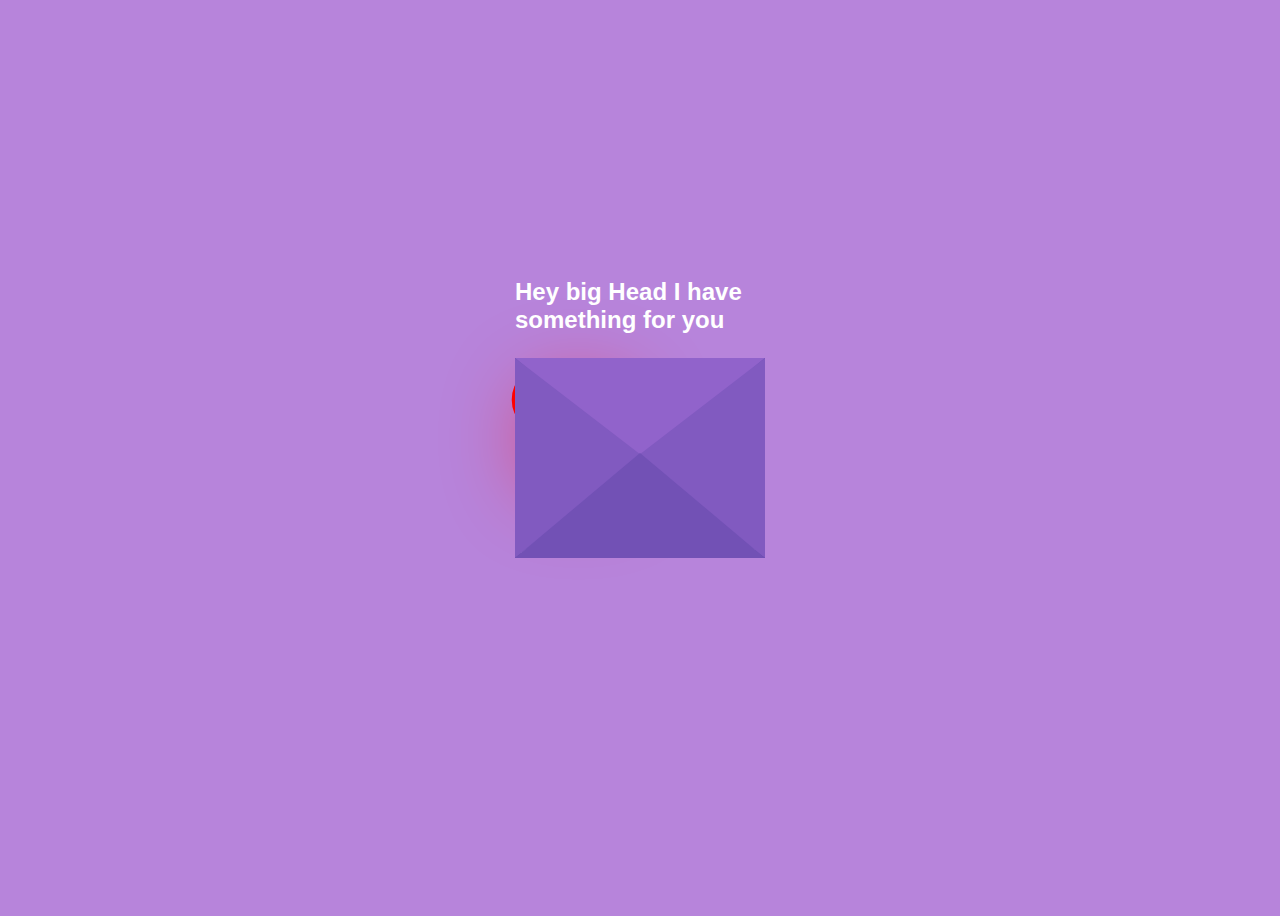
<file: Kamo/Index.html>
<!DOCTYPE html>
<html lang="en">
<head>
    <meta charset="UTF-8">
    <meta name="viewport" content="width=device-width, initial-scale=1.0">
    <title>Kamogolo Makola</title>
    <link rel="stylesheet" href="styles.css">
</head>
<body>
    <div class="envelope">
        <div class="back"></div>
        <div class="letter">
            <div class="heart"></div>
            <div class="text">
                <p>As creative as you are,<br>
                     i tried to be creative <br>
                     in my own way.</p>
                <a href="news.html">Click here</a>
            </div>
        </div>
        <div class="front"></div>
        <div class="top"></div>
        <div class="shadow"></div>
        <div class="text1">
            <h2>Hey big Head I have something for you</h2>
        </div>
    </div>
</body>
</html>
</file>
<file: Kamo/styles.css>
body{
    display: flex;
    align-items: center;
    justify-content: center;
    height: 100vh;
    background-color:  #b784db;
}
.envelope{
    position: relative;
    cursor: pointer;
}
.back{
    position: relative;
    width: 250px;
    height: 200px;
    background-color: #6247aa;
}
.front{
    position: absolute;
    border-right: 130px solid #815ac0;
    border-top: 100px solid transparent;
    border-bottom: 100px solid transparent;
    height: 0;
    width: 0;
    top: 0;
    left: 120px;
    z-index: 3;
}
.front:before{
    content: '';
    position: absolute;
    border-left: 130px solid #815ac0;
    border-top: 100px solid transparent;
    border-bottom: 100px solid transparent;
    height: 0;
    width: 0;
    top: -100px;
    left:-120px;
}

.front:after{
    content: '';
    position: absolute;
    border-bottom: 105px solid #7251b5;
    border-left: 125px solid transparent;
    border-right: 125px solid transparent;
    height: 0;
    width: 0;
    top: -5px;
    left: -120px;
}
.top{
    position: absolute;
    border-top: 105px solid #9163cb;
    border-left: 125px solid transparent;
    border-right: 125px solid transparent;
    height: 0;
    width: 0;
    top: 0;
    transform-origin: top;
    transition: 0.4s;
}
.envelope:hover .top{
    transform: rotateX(160deg)
}
.letter{
    position: absolute;
    background: white;
    justify-content: center;
    width: 235px;
    height: 180px;
    top: 15px;
    left: 5px;
    transition: 0.2s;
}
.envelope:hover .letter{
    transform: translateY(-170px);
    z-index: 1;
}
.text1{
    position: absolute;
    color: white;
    font-family: sans-serif;
    top: -50%;
}
.text{
    text-align: center;
    font-size: 14px;
    font-family: Arial, Helvetica, sans-serif;
    margin-top: 14px;
    font-weight: bold;
    color: black;
    position: absolute;
    top: 40px;
    left: 40px;
}
.heart{
    background-color: red;
    height: 70px;
    width: 70px;
    position: relative;
    top: 20px;
    left: 20px;
    transform: rotate(-45deg);
    box-shadow: -5px 10px 90px red;
    animation: Kamogelo 0.6s linear infinite;
}
@keyframes Kamogelo {
    0%{
        transform: rotate(-45deg)scale(1.05);
    }
    70%{
        transform: rotate(-45deg)scale(1.0);
    }
    100%{
        transform: rotate(-45deg)scale(0.08);
    }
}
.heart:before{
    content: '';
    position: absolute;
    height: 70px;
    width: 70px;
    background-color: red;
    top: -40px;
    border-radius: 50px;
}
.heart:after{
    content: '';
    position: absolute;
    height: 70px;
    width: 70px;
    background-color: red;
    right: -40px;
    border-radius: 50px;
}
@media (max-width: 768px) {
    .box {
        background:  #b784db;
        font-size: 18px;
    }
}
</file>
